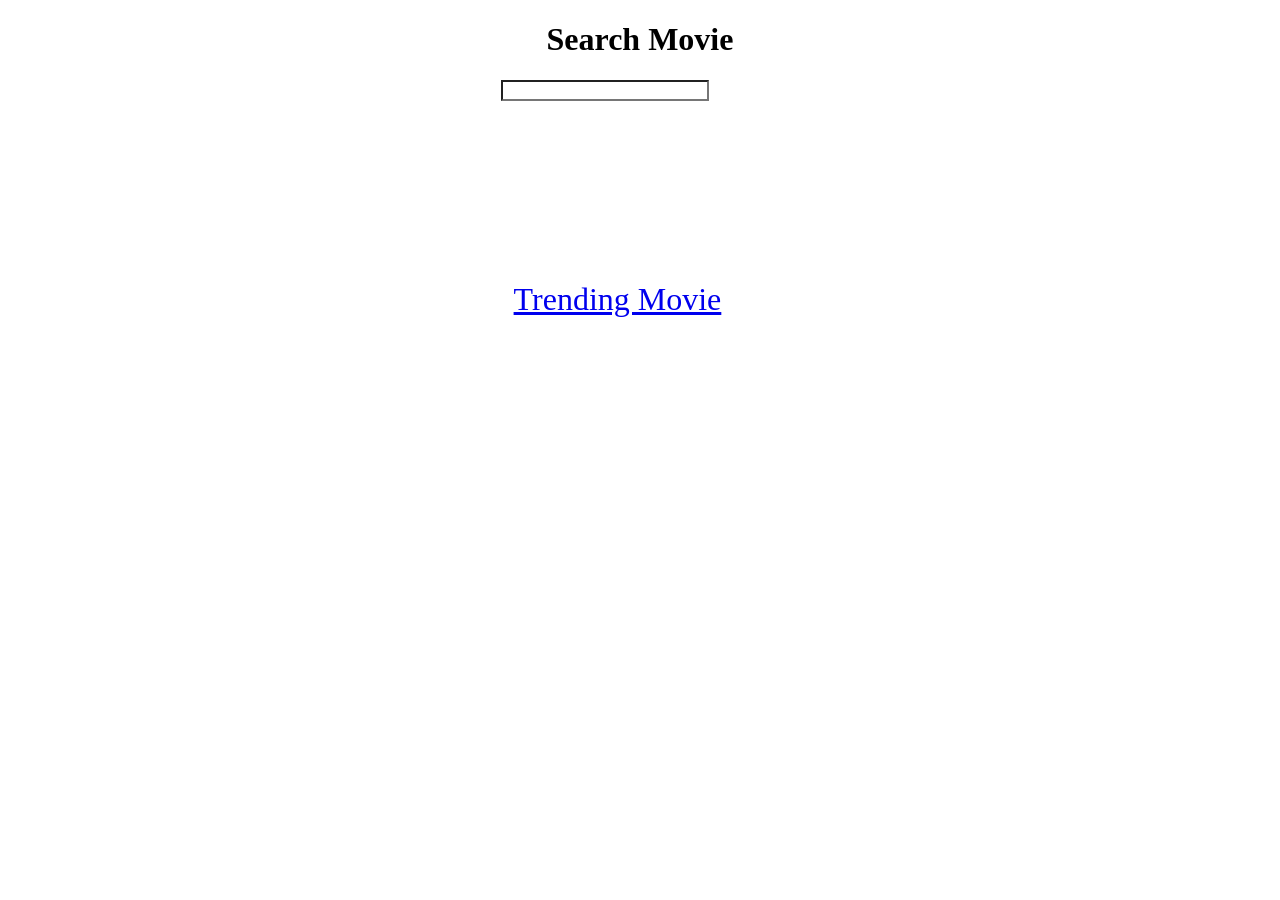
<file: index.html>
<!DOCTYPE html>
<html lang="en">
<head>
    <meta charset="UTF-8">
    <meta http-equiv="X-UA-Compatible" content="IE=edge">
    <meta name="viewport" content="width=device-width, initial-scale=1.0">
    <link rel="stylesheet" href="index.css" />
    <title>Document</title>
</head>
<style>
    
</style>
<body>
    <h1>Search Movie</h1>
    
    <input type="text" id="query" oninput="debouncing(main,1000)">
    <div id="box"></div>
    <div id="a"><a href="trending.html">Trending Movie</a></div>
    <div id="container"></div>
</body>
</html>
<script>
    let id;
   async function show(){
       let title=document.querySelector("#query").value
    let url=`https://www.omdbapi.com/?s=${title}&apikey=216dc9f5`
     try{
       let res= await fetch(url) 
       let data=await res.json()
       console.log(data.search)
       return data.Search
     }catch{
         alert("movie not found")
     }
    }

    async function main(){
      let data= await show()
          append(data)
    }
    function debouncing(func,delay){
        if(id){
          clearInterval(id)
        }
        id=setTimeout(function(){
            func()
        },delay)
    }
    box=document.getElementById("box")
    function append(movies){
    box.innerText=null
     if(movies === undefined){
         return false
     }
    movies.forEach(function(elem) {
         
        let h4=document.createElement("h4")
         h4.innerText=elem.Title
         h4.cursor="Pointer"
         h4.addEventListener("click",function(){
            print(elem)
            none()
        })
         box.append(h4)
        
    });
 } 
 
 container=document.getElementById("container")
  function print(elem){
      
      container.innerText=null
             console.log(elem)
            let img=document.createElement("img")
            img.src=elem.Poster
            let h2=document.createElement("h2")
            h2.innerText=elem.Title
            let h3=document.createElement("h2")
            h3.innerText=elem.Year
            let p=document.createElement("p")
            p.innerText=elem.Type
            
            container.append(img,h2,h3,p)
           
 }
 function none(){
     let x=document.getElementById("box")
     x.style.display="none"
     
 }

</script>
</file>
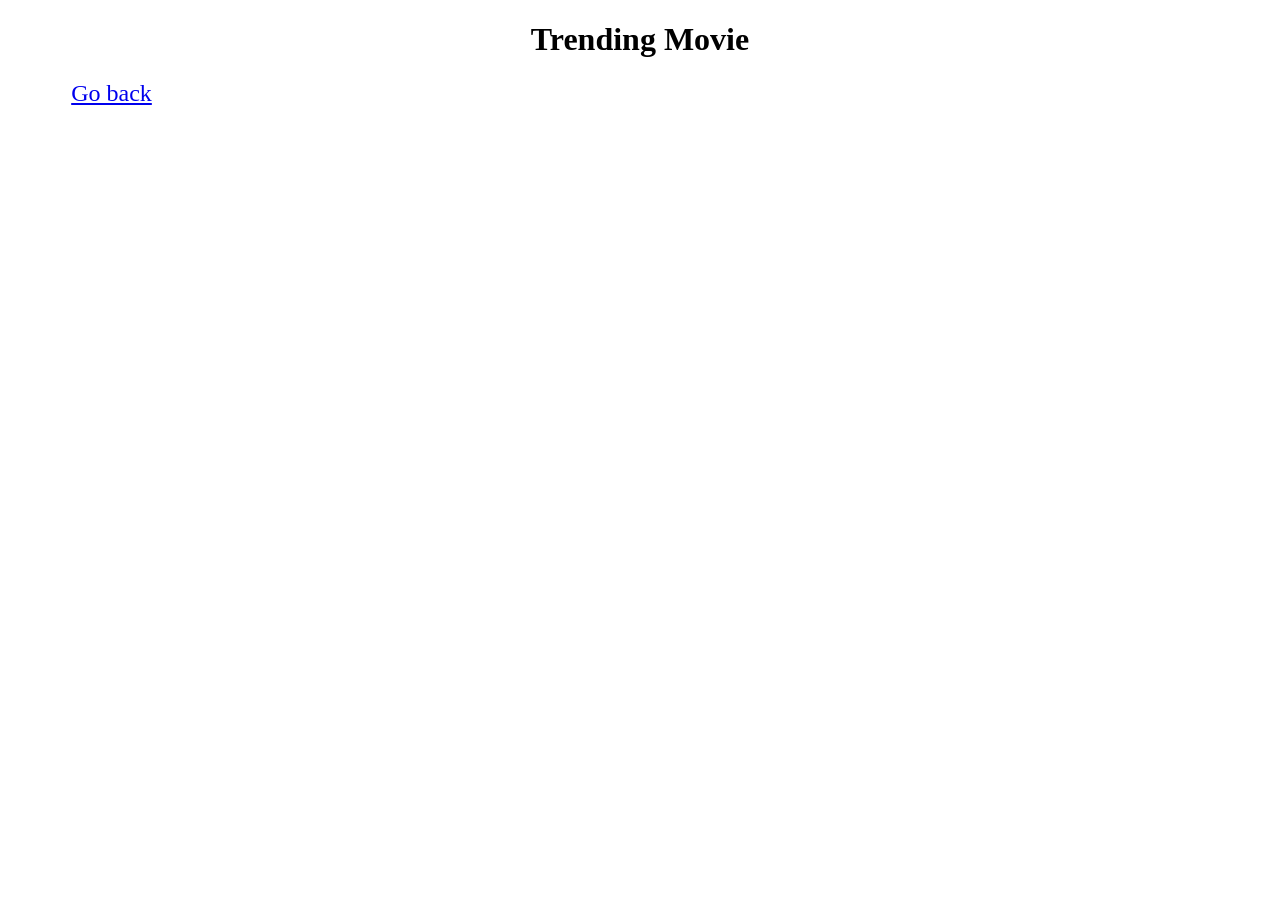
<file: trending.html>
<!DOCTYPE html>
<html lang="en">
<head>
    <meta charset="UTF-8">
    <meta http-equiv="X-UA-Compatible" content="IE=edge">
   
    <title>Document</title>
</head>
<style>
    #box{
        display: grid;
        grid-template-rows: repeat(1,500px);
        grid-template-columns: repeat(4,300px);
        gap:3%;
        width: 90%;
        margin-left: 10%;
        margin-top: 30px;
    }
    h2{
        text-align: center;
    }#a{
        margin-left: 5%;
        font-size: x-large;
    }h1{
        text-align: center;
    }
    p{
        text-align: center;
    }
    img{
        height: 60%;
        width: 300px;
    }
</style>
<body>
    <h1>Trending Movie</h1>
    <div ><a id="a" href="index.html">Go back</a></div>
   
    <div id="box"></div>
</body>
</html>
<script>
     async function show(){
       
    let url=`https://api.themoviedb.org/3/movie/popular?api_key=b889b71469d6ac517995c93fa59592d6`
     try{
       let res= await fetch(url) 
       let data=await res.json()
       return data.results
     }
     catch(error){
         console.log("error")
     }
    }
   appendpage()
    async function appendpage(){
        var x= await show()
     console.log(x[0].poster_path)
       x.forEach(function(elem) {
            let div=document.createElement("div")
            let img=document.createElement("img")
            img.src="https://yt3.ggpht.com/_yRsAdfPv8MM0G48Zo1nnnYdtUwyC6oVLNU0BqRx7WyGgfGVUCpn3cipPubZWWQLpFpBgo9u=s900-c-k-c0x00ffffff-no-rj"
            let h2=document.createElement("h2")
            h2.innerText=elem.title
            let h3=document.createElement("h2")
            h3.innerText=elem.release_date
            let p=document.createElement("p")
            p.innerText=elem.vote_average+"*"
            
            div.append(img,h2,h3,p)
            let card=document.getElementById("box")
            card.append(div)
        });
    }
 show()
</script>
</file>
<file: index.css>
*{
    background-image: url("https://previews.123rf.com/images/enterline/enterline1611/enterline161100464/66187886-le-mot-film-%C3%A9crit-en-tuiles-lettres-isol%C3%A9-sur-un-fond-blanc-.jpg");
}
input{
width: 200px;
margin-left: 39%;
}#box{
height: 150px;
width: 206px;

border-top: none;
overflow-y: scroll;
margin-left: 39%;
scrollbar-color: rebeccapurple green;
scrollbar-width: thin;


}#container{
height: auto;
margin-top: 50px;
width: 20%;
margin-left: 39%;
}
h1{
text-align: center;
}
#box::-webkit-scrollbar{
    
        background-color:white;
        width: 5px;
}
#box::-webkit-scrollbar-thumb {
background:green;
}#a{
margin-left: 40%;
margin-top: 30px;
}
a{
font-size: xx-large;
}
</file>
